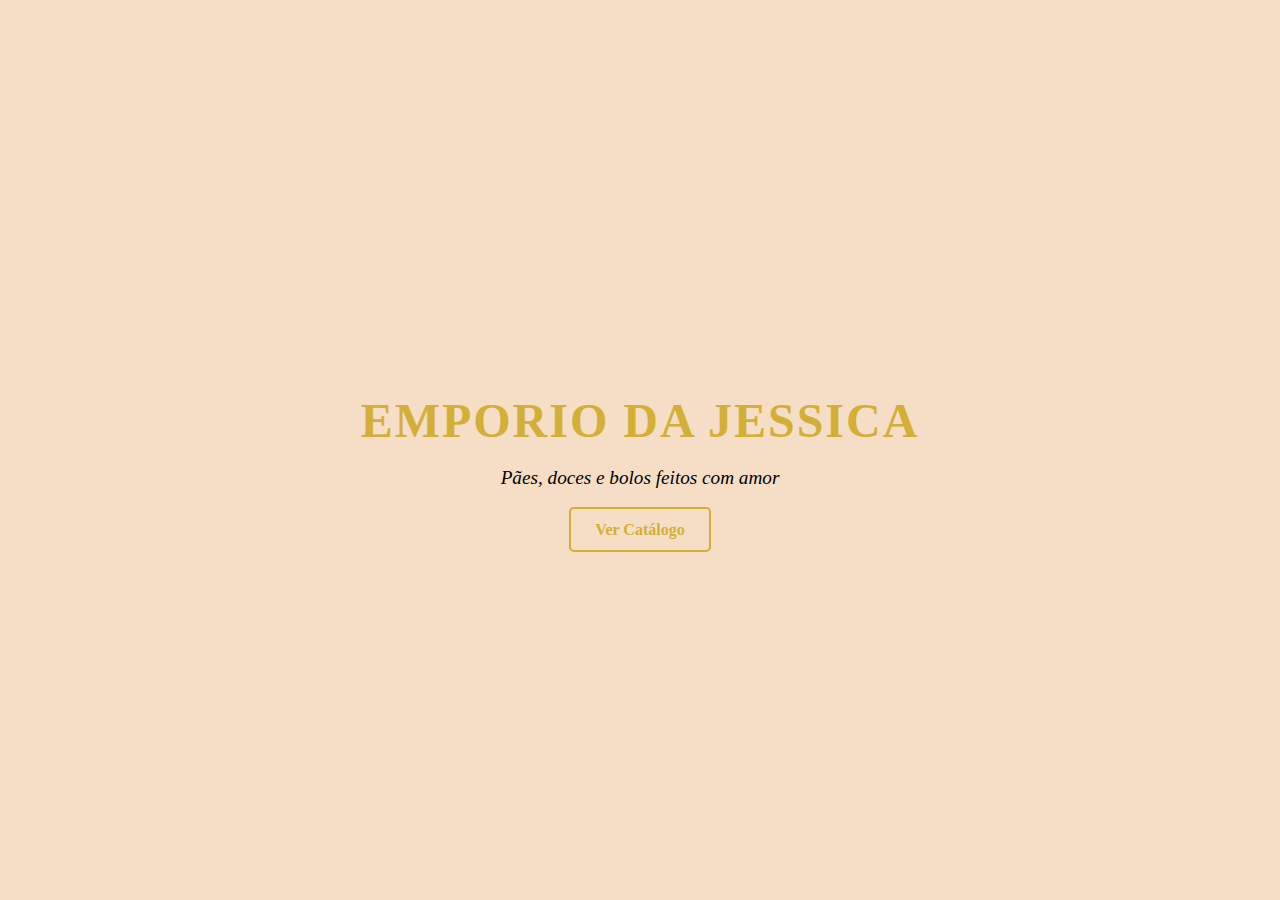
<file: index.html>
<!DOCTYPE html>
<html lang="pt-BR">
<head>
  <meta charset="UTF-8">
  <meta name="viewport" content="width=device-width, initial-scale=1.0">
  <title>Emporio Da Jessica</title>
  <link rel="stylesheet" href="style.css">
</head>
<body class="landing-body">

  <div class="landing-container">
    <h1 class="logo-rustica">Emporio Da Jessica</h1>
    <p class="slogan-rustica">Pães, doces e bolos feitos com amor</p>
    <a href="catalogo.html" class="btn-rustico">Ver Catálogo</a>
  </div>

</body>
</html>
</file>
<file: style.css>
/* Rústico: fundo bege com detalhes dourados */
.landing-body {
  background-color: #f6ddc5; /* bege tom de pele */
  color: #d4af37; /* texto dourado */
  font-family: 'Georgia', serif;
  height: 100vh;
  margin: 0;
  display: flex;
  justify-content: center;
  align-items: center;
}

.landing-container {
  text-align: center;
  padding: 2rem;
}

.logo-rustica {
  font-size: 3rem;
  font-weight: bold;
  letter-spacing: 2px;
  text-transform: uppercase;
  color: #d4af37; /* dourado */
  margin-bottom: 1rem;
}

.slogan-rustica {
  font-size: 1.2rem;
  font-style: italic;
  color: #000; /* preto para melhor contraste no fundo claro */
  margin-bottom: 2rem;
}

.btn-rustico {
  background-color: transparent;
  color: #d4af37;
  border: 2px solid #d4af37;
  padding: 0.75rem 1.5rem;
  text-decoration: none;
  font-weight: bold;
  font-size: 1rem;
  border-radius: 5px;
  transition: background-color 0.3s ease;
}

.btn-rustico:hover {
  background-color: #d4af37;
  color: #000;
}
</file>
